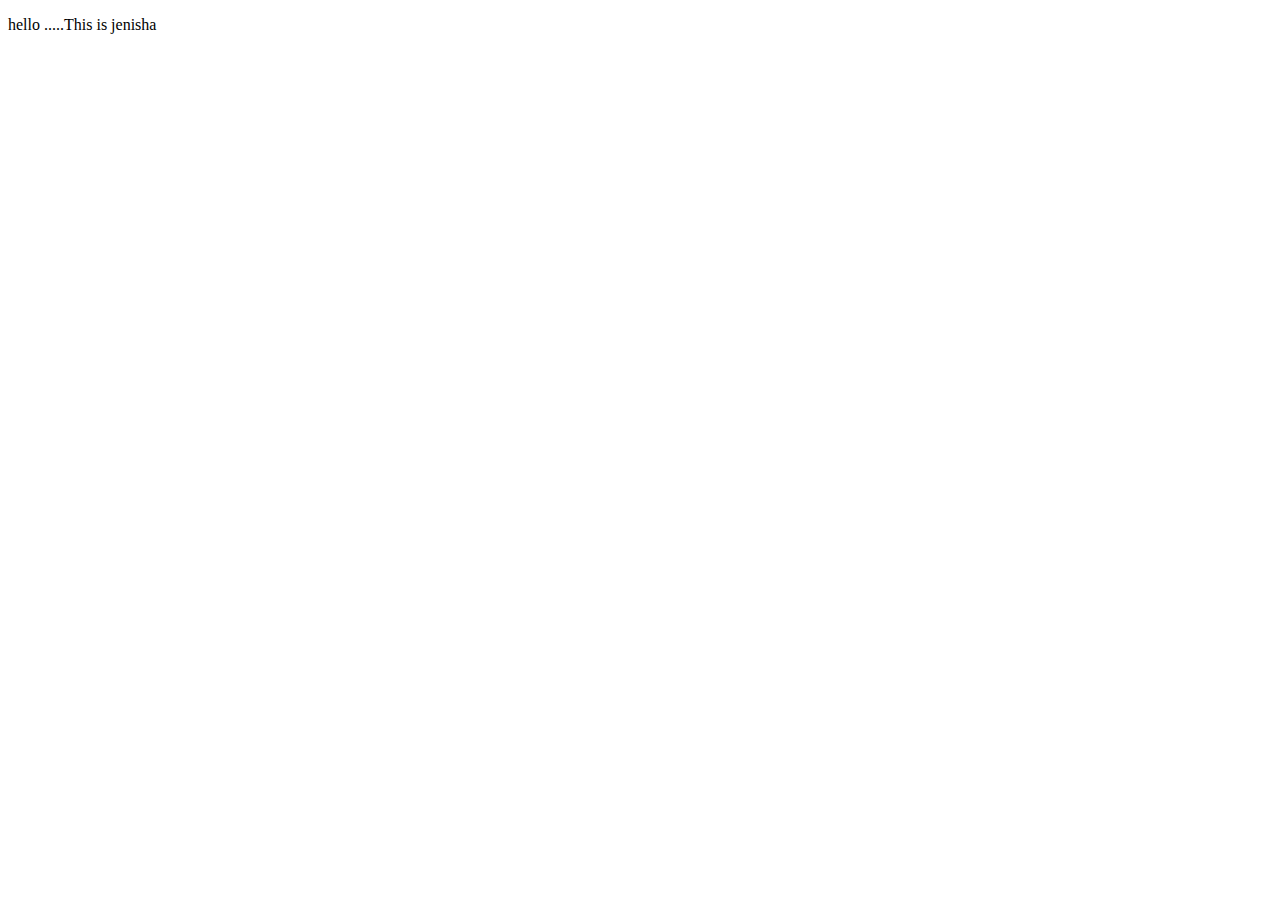
<file: assignments/as-1/index.html>
<!DOCTYPE html>
<html lang="en">
<head>
    <meta charset="UTF-8">
    <meta name="viewport" content="width=device-width, initial-scale=1.0">
    <title>Document</title>
</head>
<body>
    <p> hello .....This is jenisha </p>
</body>
</html>
</file>
<file: assignments/as-3/todo.css>
.bg{
    background-image:url("https://ik.imagekit.io/4z8covdo9/Full stack/todolistbg.png");
    height: 700px;
    padding: 15px;
    background-size: cover;
   
    
}

.heading {
    color: white;
    font-family:"Roboto", sans-serif;
    font-size:60px;
    text-align: center;
    
    
}

.para{
    color: white;
    font-family:"Roboto", sans-serif;
    font-size: 25px;
    padding-left: 50px;
}
    
.para2{
    color: white;
    font-weight: 700;
    font-family:"Roboto", sans-serif;
    font-size: 25px;
   
}
.para3{
    color: white;
    font-family:"Roboto", sans-serif;
    font-size: 25px;
}
.para4{
    color: white;
    font-family:"Roboto", sans-serif;
    font-size: 18px;
    text-align: center;
    text-decoration: underline;
}
.btn{
    text-align: center;
}
.btn1{
    font-family:"Roboto", sans-serif;
    font-size: 30px; 
    background-color: orange;
    border-width: 6px;
    border-color: gray;
    padding: 5px;
}
</file>
